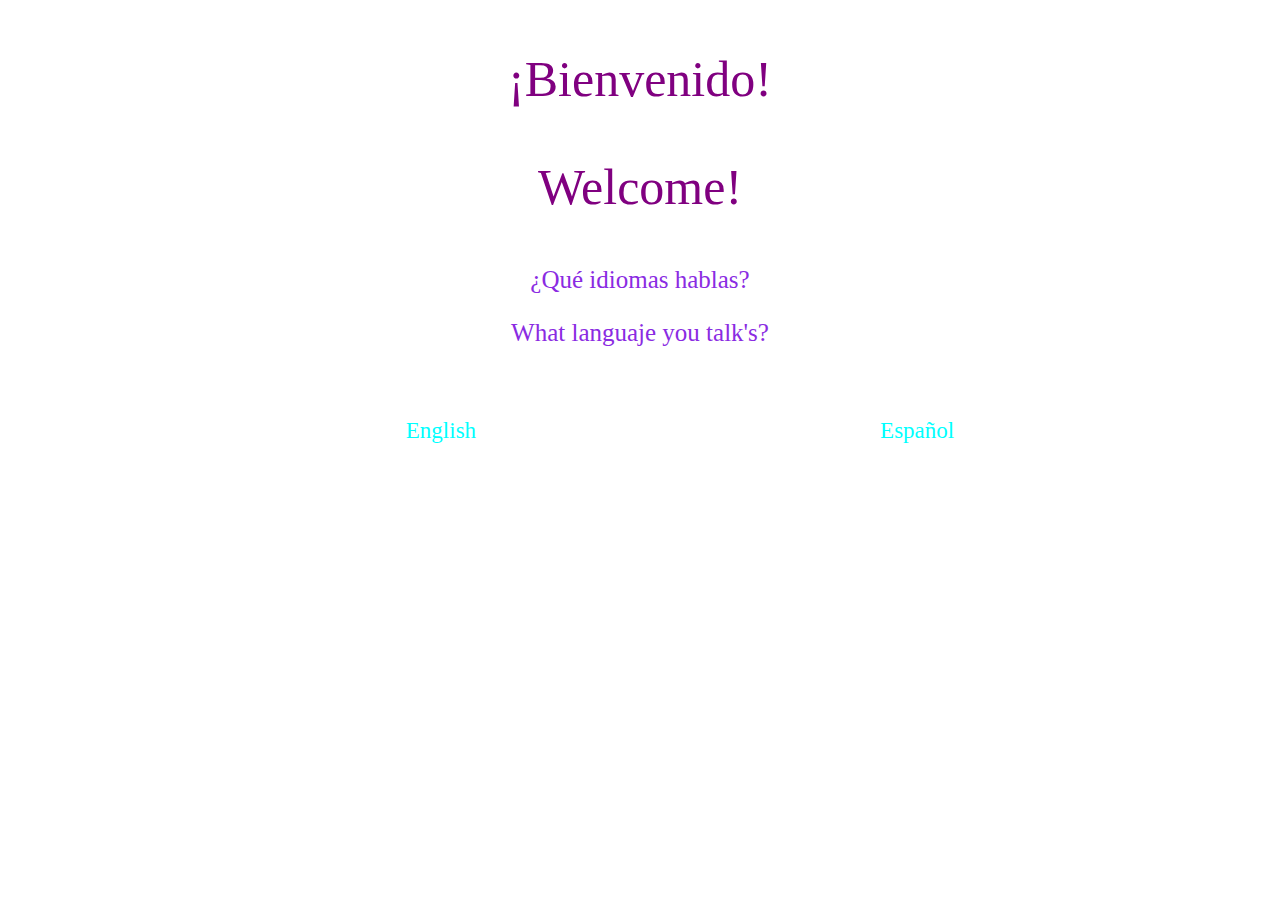
<file: index.html>
<!DOCTYPE html>
<html lang="es">
<head>
    <meta charset="utf-8">
<title>Filtro de agua</title>
</head>
       <body>
         <div class="a">
             <p>¡Bienvenido!</p>
             <p>Welcome!</p>
             
         </div>
          <div class="Idioma">
          <p>¿Qué idiomas hablas?</p>
          <p>What languaje you talk's?</p>
                    </div>
          
          
           <div class="navbar">
               <ul align="center"> 
                   <li><a href="English%20.html">English </a></li>
                   <li><a href="Espa%C3%B1ol.html">Español </a></li>
               </ul>
           </div>
           
<style type="text/css">
    
            .Idioma{
                text-align: center;
                font-size: 25px;
                color: blueviolet;
                	font-family: 'Open sans'; 

                    }
    
            .a{
                font-size: 50px;
                text-align: center;
                color: purple;
                	font-family: 'Open sans'; 

                }
                    
            .navbar{
               width: 100%;
               padding: 20px;
               top: 0px;
               transition: 5s;
                align-content: center;
                	font-family: 'Open sans'; 

                
               
                   }
           
           .navbar ul li{
               list-style-type: none;
               display: inline-block;
               padding: 10px 200px;
               color: white;
               font-size: 23px;
               font-family: sans-serif;
               cursor: pointer;
               border-radius: 10px;
               transition: 5s;
               	font-family: 'Open sans'; 

              
                      }         
           
           .navbar ul li:hover{
               background: aqua;
                      	font-family: 'Open sans'; 

                      }
                      
               a:link { 
               text-decoration:none; 
                   color:aqua;
                      	font-family: 'Open sans'; 

                      }
           </style>
       </body>
</html>
</file>
